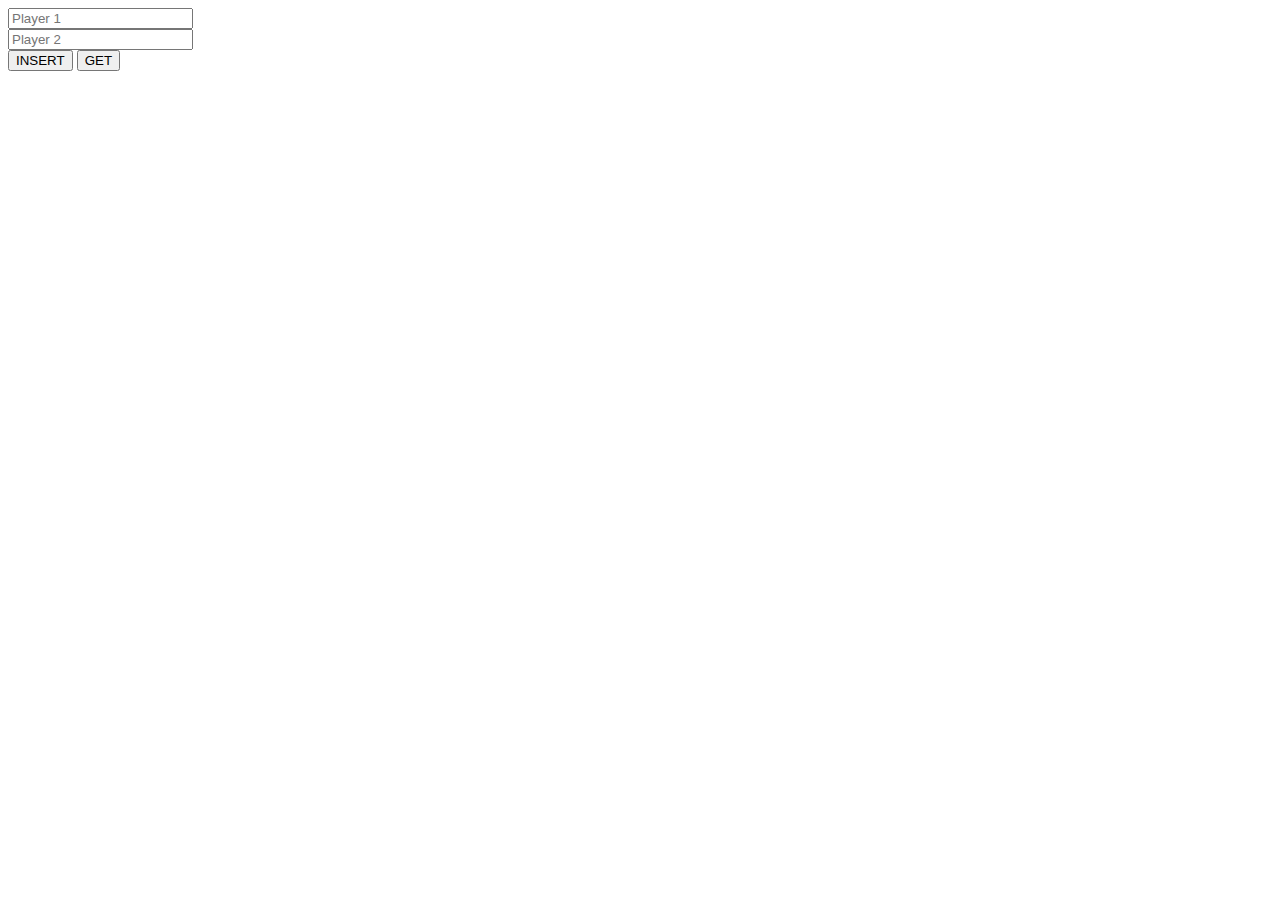
<file: index.html>
<!DOCTYPE html>
<html lang="en">

<head>

    <script src="https://code.jquery.com/jquery-3.5.1.min.js"></script>
    <script src="javascript/javascript-quarto.js"></script>
    <meta charset="UTF-8">
    <meta http-equiv="X-UA-Compatible" content="IE=edge">
    <meta name="viewport" content="width=device-width, initial-scale=1.0">
    <title>Document</title>
</head>

<body>
    <div class="form_input">
        <input id="p1name" type="text" name="username" placeholder="Player 1" />
    </div>
    <div class="form_input">
        <input id="p2name" type="password" name="password" placeholder="Player 2" />
    </div>
    <input id="inbut" type="submit" name="submit" value="INSERT" class="btn-login" />
    <input id="outbut" type="submit" name="submit" value="GET" class="btn-login" />
</body>

</html>
</file>
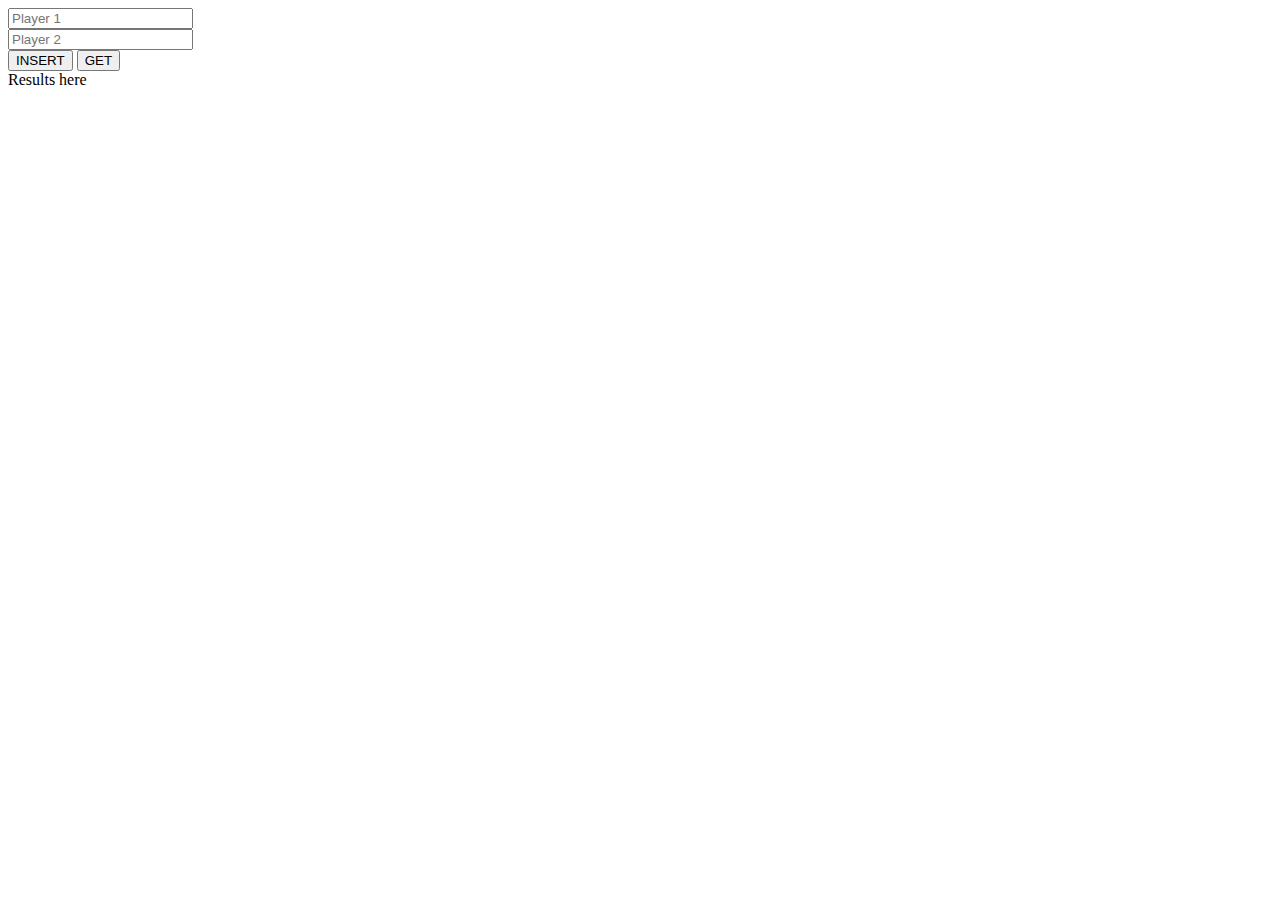
<file: www/index.html>
<!DOCTYPE html>
<html lang="en">

<head>

    <script src="https://code.jquery.com/jquery-3.5.1.min.js"></script>
    <script src="sindopoly.js"></script>
    <meta charset="UTF-8">
    <meta http-equiv="X-UA-Compatible" content="IE=edge">
    <meta name="viewport" content="width=device-width, initial-scale=1.0">
    <title>Document</title>
</head>

<body>
    <div class="form_input">
        <input id="p1name" type="text" name="p1name" placeholder="Player 1" />
    </div>
    <div class="form_input">
        <input id="p2name" type="text" name="p2name" placeholder="Player 2" />
    </div>
    <input id="inbut" type="submit" name="submit" value="INSERT" class="btn-login" />
    <input id="outbut" type="submit" name="submit" value="GET" class="btn-login" />
    <div id="resultdiv">Results here</div>
</body>

</html>
</file>
